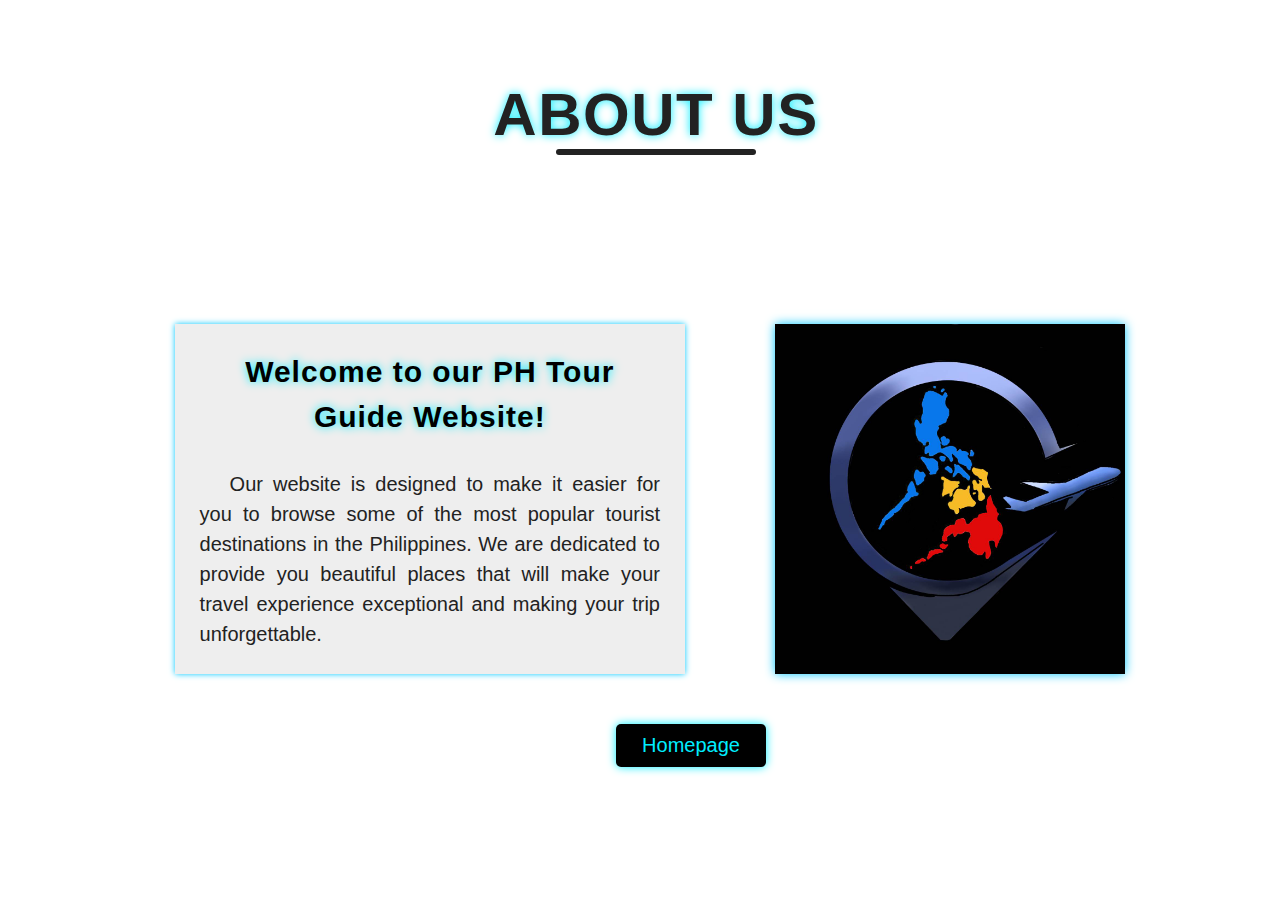
<file: about.html>
<!DOCTYPE html>
<html lang="en">

<head>
    <meta charset="UTF-8">
    <meta http-equiv="X-UA-Compatible" content="IE=edge">
    <meta name="viewport" content="width=device-width, initial-scale=1.0">
    <link rel="stylesheet" href="style.css">
    <link rel="icon" type="image/png" href="./img/about.jpg"/>
    <title>About</title>
</head>

<body>
    <section id="about">
        <div class="title">
            <h1>About Us</h1>
        </div>

        <div class="content">
            <div class="article">
                <h2>Welcome to our PH Tour Guide Website!</h2>
                <p>Our website is designed to make it easier for you to browse
                    some of the most popular tourist destinations in the Philippines. We are dedicated to provide
                    you beautiful places that will make your travel experience exceptional and making your trip
                    unforgettable.</p>
            </div>
            <div class="about-img">
                <img src="./img/logo.jpg">
            </div>
        </div>
        <div>
            <a href="index.html"><button class="about-btn">Homepage</button></a>
        </div>
    </section>
    </div>
    </div>
</body>

</html>
</file>
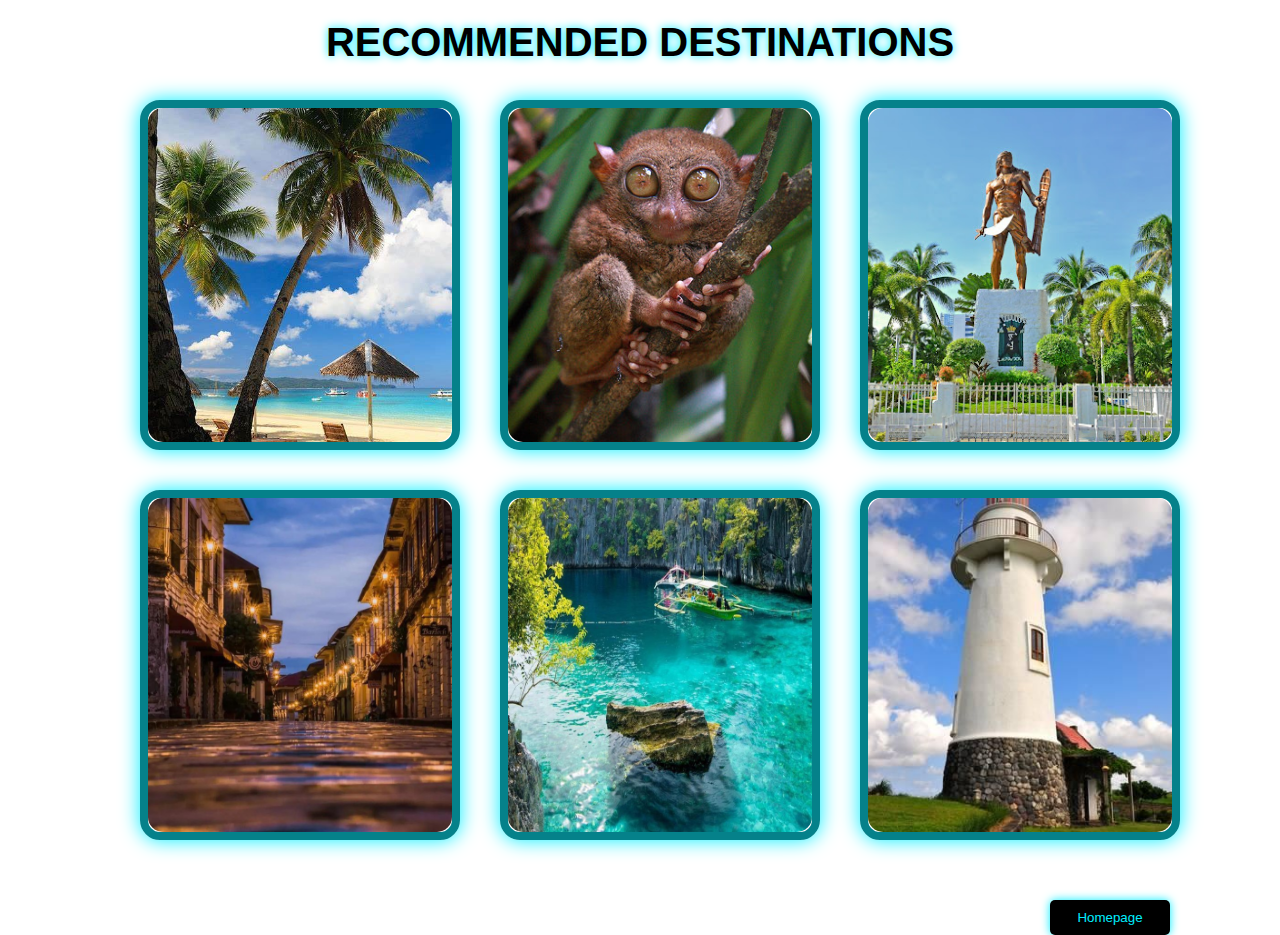
<file: destinations.html>
<!DOCTYPE html>
<html lang="en">

<head>
    <meta charset="UTF-8">
    <meta http-equiv="X-UA-Compatible" content="IE=edge">
    <meta name="viewport" content="width=device-width, initial-scale=1.0">
    <link rel="stylesheet" href="style.css">
    <link rel="icon" type="image/png" href="./img/des.jpg"/>
    <title>Destinations</title>
</head>

<body>
    <div class="recommended">
        <h1>RECOMMENDED DESTINATIONS </h1>
    </div>
    <div class="destination">
        <div class="boracay">
            <div class="card">
                <img src="./img/boracay.jfif" class="cardimg">
                <div class="cardbody">
                    <h1 class="cardtitle">BORACAY</h1>
                    <p class="cardinfo">It is popular for its
                        beaches
                        and
                        blessed
                        with a
                        long
                        stretch of powdery white sand, crystal clear and azure waters, and a stunning sunset.
                        Boracay is
                        the
                        most iconic island in the Philipines</p>
                    <a href="boracay.html"><button class="cardbtn">Explore</button></a>

                </div>

            </div>
        </div>

        <div class="bohol">
            <div class="card">
                <img src="./img/bohol1.jpg" class="cardimg">
                <div class="cardbody">
                    <h1 class="cardtitle">BOHOL</h1>
                    <p class="cardinfo">Bohol is famous for its Chocolate Hills; its tarsiers, which may be the
                        world's
                        smallest primate; its heritage sites and old stone churches.</p>
                    <a href="bohol.html"><button class="cardbtn">Explore</button></a>

                </div>

            </div>
        </div>
        <div class="cebu">
            <div class="card">
                <img src="./img/cebu.jfif" class="cardimg">
                <div class="cardbody">
                    <h1 class="cardtitle">CEBU</h1>
                    <p class="cardinfo">One of the most visited tourist destinations in the Philippines. Dubbed
                        as
                        the
                        "Queen City of the South," it boasts of many popular beaches, islands and diving spots.
                    </p>
                    <a href="cebu.html"><button class="cardbtn">Explore</button></a>

                </div>

            </div>
        </div>
        <div class="ilocos">

            <div class="card">
                <img src="./img/Ilocos sur.jpg" class="cardimg">
                <div class="cardbody">
                    <h1 class="cardtitle">ILOCOS</h1>
                    <p class="cardinfo">Ilocos Region is known for its historic sites, beaches, and the
                        well-preserved
                        Spanish colonial city of Vigan. </p>
                    <a href="ilocos.html"><button class="cardbtn">Explore</button></a>

                </div>

            </div>
        </div>
        <div class="palawan">
            <div class="card">
                <img src="./img/palawan.jpg" class="cardimg">
                <div class="cardbody">
                    <h1 class="cardtitle">PALAWAN</h1>
                    <p class="cardinfo">One of the best places to visit in the Philippines, is consistently
                        ranked
                        as
                        one of the best islands in the world, and for a good reason</p>
                    <a href="palawan.html"><button class="cardbtn">Explore</button></a>

                </div>

            </div>
        </div>
        <div class="batanes">
            <div class="card">
                <img src="./img/batanes.jpg" class="cardimg">
                <div class="cardbody">
                    <h1 class="cardtitle">BATANES</h1>
                    <p class="cardinfo">Batanes Island, called the Home of the Winds, is considered the smallest
                        province in the Philippines. Batanes’ refreshingly chill and peaceful vibe gives local
                        and
                        foreign travelers a different taste of island life. </p>
                    <a href="batanes.html"><button class="cardbtn">Explore</button></a>

                </div>

            </div>
        </div>
        <div>
            <a href="index.html"><button class="btn">Homepage</button></a>
        </div>
    </div>

</body>

</html>
</file>
<file: style.css>
* {
    margin: 0px;
    padding: 0px;
    box-sizing: border-box;
    font-family: 'Montserrat', sans-serif;
}

html,
body {
    width: 100%;
    height: 100%;
    display: flex;
    justify-content: center;
    align-items: center;
    scroll-behavior: smooth;
}

.container {
    top: 0;
    width: 100%;
    height: 100%;
    background-color: rgba(0, 0, 0, .7);
}

/* BACKGROUND VIDEO */
.videobg {
    position: absolute;
    bottom: 0px;
    right: 0px;
    z-index: -1;
}

@media (min-aspect-ratio:16/9) {
    .videobg {
        width: 100%;
        height: auto;

    }
}

@media (max-aspect-ratio:16/9) {
    .videobg {
        width: auto;
        height: 100%;

    }
}

/* END OF BACKGROUND VIDEO */
/* Class top */
.top {
    background-color: rgba(0, 0, 0, 0.4);
    height: 70px;
    width: 100%;
    position: fixed;
    right: 0;
    top: 0;
    z-index: 1;
}

ul {
    font-family: 'Times New Roman', Times, serif;
    display: flex;
    justify-content: right;
}

ul li {
    list-style: none;
    margin-top: 25px;

}

ul li a {
    margin-right: 60px;
    font-size: 20px;
    font-weight: 500;
    text-decoration: none;
    text-transform: uppercase;
    color: white;
    transition: 0.5s ease;

}

ul:hover li a {
    color: #0ef;
}

ul:hover li a:not(:hover) {
    color: white;
    opacity: 0.3;
    filter: blur(1px);
}

/* End of class Top */
/* CLASS "name" */
.name {
    font-family: Georgia, 'Times New Roman', Times, serif;
    position: fixed;
    z-index: 1;
    top: 15px;
    font-size: 20px;
    left: 50px;
    color: white;
    letter-spacing: 10px;
    text-shadow: 0 0 10px aquamarine;

}

.name h1 span {
    color: #0ef;
    text-shadow: 0 0 10px #0ef;
}

/* END OF CLASS "name"  */
/* CLASS "travel" */
.Us {
    border: #0ef 2px solid;
    width: fit-content;
    color: #0ef;
    text-shadow: 0 0 10px #0ef;
    font-size: 100px;
    padding: 5px 10px 5px 10px;
    margin: auto;
    position: relative;
    top: 250px;
}

.Surf {
    color: white;
    font-family: 'Courier New', Courier, monospace;
    font-style: italic;
    font-size: 30px;
    margin: auto;
    position: relative;
    top: 270px;
    width: fit-content
}

/* END OF CLASS "travel" */

/* destinations.html */
.recommended {
    display: flex;
    font-size: 20px;
    font-weight: 500;
    color: black;
    text-shadow: 0 0 10px #0ef;
    justify-content: center;
    position: absolute;
    top: 20px;
}

/* CLASS "destination" */
.card {
    width: 320px;
    height: 350px;
    border-radius: 20px;
    overflow: hidden;
    border: 8px solid rgb(5, 129, 138);
    box-shadow: 0 0 20px #0ef;
    position: relative;
    left: 100px;

}

.cardimg {
    width: 100%;
    height: 100%;
    object-fit: cover;
    border-radius: 15px;
}

.cardbody {
    width: 100%;
    height: 100%;
    top: 0;
    right: -100%;
    color: #fff;
    display: flex;
    position: absolute;
    background: #1f3d4738;
    backdrop-filter: blur(5px);
    border-radius: 15px;
    padding: 30px;
    flex-direction: column;
    text-align: justify;
    transition: 1.5s;
}

.card:hover .cardbody {
    right: 0;
}

.cardtitle {
    text-transform: uppercase;
    font-size: 40px;
    font-weight: 500;
    margin: auto;
    margin-top: 10px;
    color: #0ef;
    text-shadow: 0 0 10px black;
}

.cardinfo {
    font-size: 14px;
    line-height: 25px;
    margin: 70px 0;
    font-weight: 400;
    text-indent: 30px;
    position: absolute;
}

.cardbtn {
    color: #0ef;
    background: black;
    width: 120px;
    padding: 10px 20px;
    border-radius: 5px;
    text-transform: capitalize;
    border: none;
    outline: none;
    font-weight: 500;
    cursor: pointer;
    position: relative;
    left: 70px;
    bottom: 10px;
}

.btn {
    color: #0ef;
    background: black;
    width: 120px;
    padding: 10px 20px;
    border-radius: 5px;
    border: none;
    outline: none;
    font-weight: 500;
    cursor: pointer;
    position: absolute;
    top: 900px;
    left: 1050px;
    box-shadow: 0 0 10px #0ef;
}

.boracay {
    position: absolute;
    top: 100px;
    left: 40px;
}

.bohol {
    position: absolute;
    top: 100px;
    left: 400px;
}

.cebu {
    position: absolute;
    top: 100px;
    left: 760px;
}

.ilocos {
    position: absolute;
    top: 490px;
    left: 40px;
}

.palawan {
    position: absolute;
    top: 490px;
    left: 400px;
}

.batanes {
    position: absolute;
    top: 490px;
    left: 760px;
}

/* END OF CLASS "destination" */
/* end of destinations.html */

/* about.html */
.title {
    width: 100%;
    display: flex;
    position: absolute;
    align-items: center;
    justify-content: center;
    text-transform: uppercase;
    font-size: 30px;
    color: #222;
    text-shadow: 0 0 10px #0ef;
    letter-spacing: 1.5px;
    top: 80px;

}

.title h1::after {
    content: '';
    height: 6px;
    width: 200px;
    background-color: #222;
    border-radius: 6px;
    position: relative;
    display: block;
    margin: auto;
}

.content {
    position: relative;
    width: 85%;
    display: grid;
    grid-template-columns: repeat(2, 1fr);
    grid-gap: 40px;
    margin: 10px auto;
    top: 70px;
    left: 65px;

}

.content .article {
    box-shadow: 0px 0px 6px 0px #00c8ff;
    background-color: #eee;
    padding: 25px 25px;
}

.content .article h2 {
    color: black;
    font-size: 30px;
    line-height: 1.5;
    letter-spacing: 1px;
    text-align: center;
    text-shadow: 0 0 10px #0ef;
}

.content .article p {
    margin-top: 30px;
    font-size: 20px;
    line-height: 1.5;
    color: #222;
    text-align: justify;
    text-indent: 30px;

}

.about-img {
    display: flex;
    position: absolute;
    width: fit-content;
    height: 350px;
    left: 600px;
    box-shadow: 0px 0px 10px 0px #00c8ff;

}

.row {
    display: flex;
    flex-wrap: wrap;
    padding: 2em 1em;
    text-align: center;
    position: relative;
    top: 50px;
}

.column {
    width: 100%;

}

.about-btn {
    color: #0ef;
    background: black;
    width: 150px;
    padding: 10px 20px;
    border-radius: 5px;
    text-transform: capitalize;
    border: none;
    outline: none;
    font-size: 20px;
    font-weight: 500;
    cursor: pointer;
    position: relative;
    box-shadow: 0 0 10px #0ef;
    top:110px;
    left:600px;
}

/* end of about.html */
/* team.html */
.ourteam {
    top: 0;
    width: 100%;
    height: 100%;
    background-color: white;
}

.row h1 {
    width: 100%;
    text-align: center;
    font-size: 40px;
    color: black;
    text-shadow: 0 0 10px #0ef;
}

.row h1::after {
    content: '';
    height: 6px;
    width: 200px;
    background-color: #222;
    border-radius: 6px;
    position: relative;
    display: block;
    margin: auto;
}

.team {
    box-shadow: 0 0 10px #00c8ff;
    border-radius: 0.6em;
    color: #1f003b;
    cursor: pointer;
    transition: 0.3s;
    background-color: #ffffff;
    position: relative;
    left: 210px;
}

.team .img-container {
    width: 8em;
    height: 8em;
    background-color: rgb(5, 150, 160);
    padding: 0.5em;
    border-radius: 50%;
    margin: 0 auto 2em auto;
}

.team img {
    width: 100%;
    border-radius: 50%;
}

.team h3 {
    font-weight: 500;
}

.team p {
    font-weight: 300;
    text-transform: uppercase;
    margin: 0.5em 0 2em 0;
    letter-spacing: 2px;
}

.icons {
    width: 50%;
    min-width: 180px;
    margin: auto;
    display: flex;
    justify-content: space-between;
}

.team a {
    text-decoration: none;
    color: inherit;
    font-size: 30px;
}

.team:hover {
    background: linear-gradient(#0ef, #00c8ff);
    color: black;
}

.team:hover .img-container {
    transform: scale(1.15);
}

/* end of team.html */

/* media query on div container */

@media only screen and (max-width: 1200px) {
    .Us {
        font-size: 70px;
        margin: auto;
    }

    .Surf {
        font-size: 20px;
    }

    .name {
        font-size: 70%;
    }

    ul li a {
        margin-right: 60px;
        font-size: 60%;
    }

    .card {
        width: 270px;
        height: 300px;
    }
/* 
    .recommended {
        top: 7%;
    }


    .boracay {
        top: 15%;
        left: 0%;
    }

    .bohol {
        top: 15%;
        left: 40%;
    }

    .cebu {
        top: 50%;
        left: 0%
    }

    .ilocos {
        top: 50%;
        left: 40%;
    }

    .palawan {
        top: 85%;
        left: 0%
    }

    .batanes {
        top: 85%;
        left: 40%;
    } */
}

/* end of media query on div container */
/* team.html media query */
@media screen and (min-width: 768px) {
    section {
        padding: 1em 7em;
    }
}

@media screen and (min-width: 992px) {
    section {
        padding: 1em;
    }

    .team {
        padding: 5em 1em;
    }

    .column {
        flex: 0 0 33.33%;
        max-width: 33.33%;
        padding: 0 1em;
    }
}

/* end of team.html media query */
</file>
